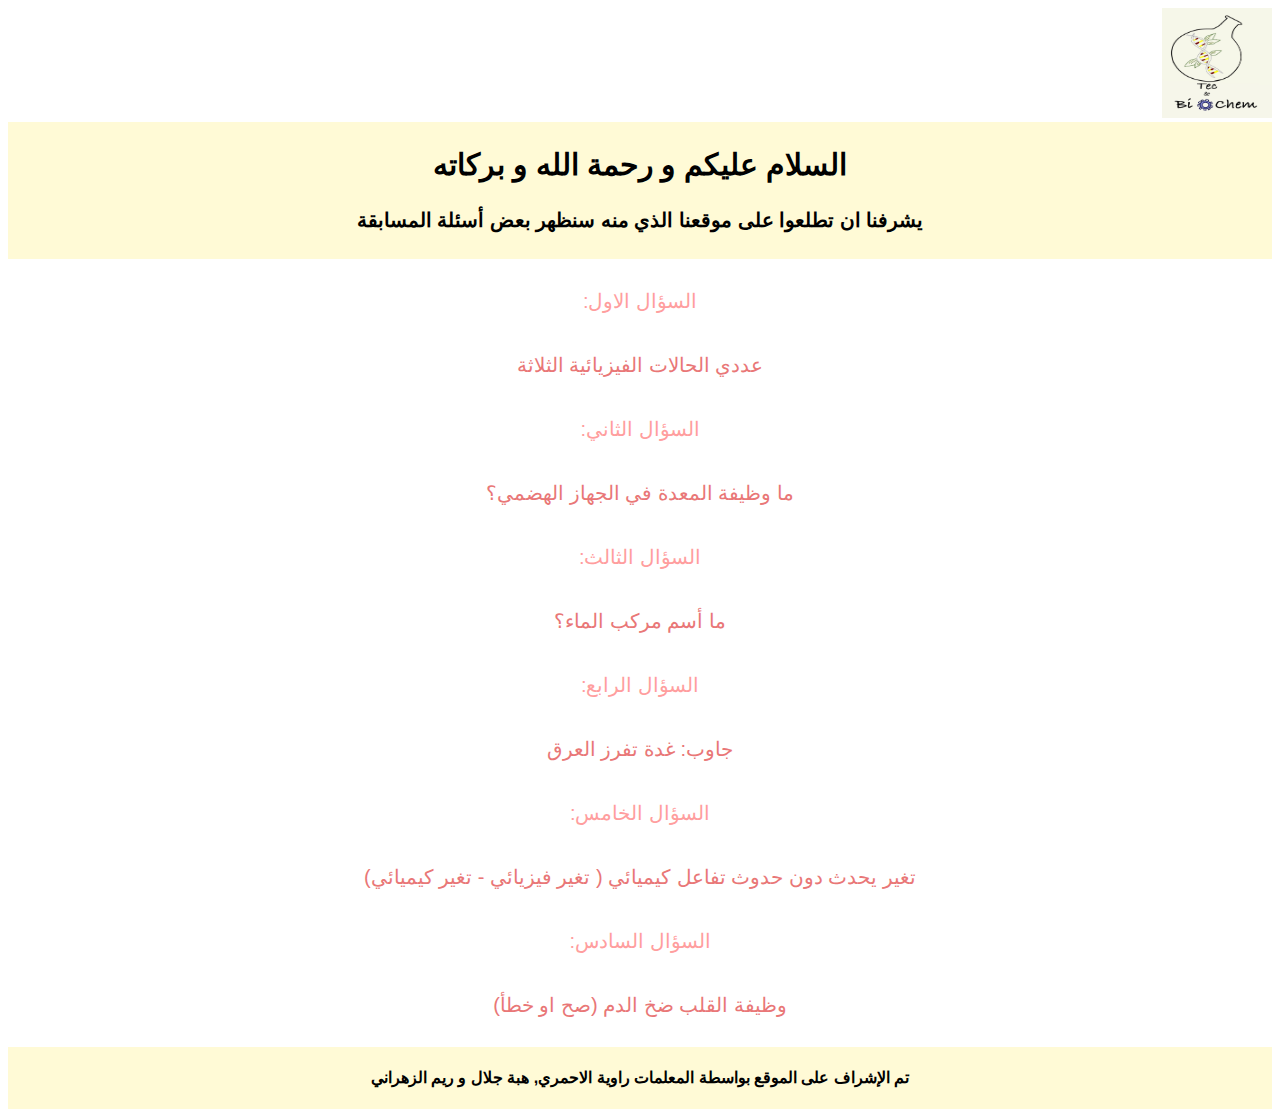
<file: index.html>
<!DOCTYPE html>
<html lang="ar" dir="rtl">
<head>
    <meta charset="UTF-8">
    <meta http-equiv="X-UA-Compatible" content="IE=edge">
    <meta name="viewport" content="width=device-width, initial-scale=1.0">
    <title>Document</title>
    <link rel="stylesheet" type="text/css" href="gh.css">
</head>
<body>

    

<div class=" header"> 
 <img src="pdf .jpg" width="110" height="110">
</div>

<div class="headline">
<h2> السلام عليكم و رحمة الله و بركاته</h2>
<h4> يشرفنا ان تطلعوا على موقعنا الذي منه سنظهر بعض أسئلة المسابقة</h4>

</div>

<div class=" main">

    <tr>

    <td> 
        <p style=" color:rgb(255, 158, 158)"> السؤال الاول:</p>
        <p id="q1" onclick="text1()" style="cursor:pointer;" > عددي الحالات الفيزيائية الثلاثة </p> 
        
    
    </td>

    <script> function text1() { window.alert("صلب, سائل , غاز");}</script>
</tr>

 
<tr>

<td> 
    <p style="color:rgb(255, 158, 158)"> السؤال الثاني:</p>
    <p id="q2" onclick="text2()" style="cursor:pointer;"> ما وظيفة المعدة في الجهاز الهضمي؟</p>
   
</td> 

<script>  function text2() {window.alert("هضم الطعام");}</script>
</tr>


<tr>

<td> 
    <p style="color:rgb(255, 158, 158)" >السؤال الثالث:</p>
     <p id="q3" onclick="text3()" style="cursor:pointer;">ما أسم مركب الماء؟ </p>
   
    </td>

<script> function text3() {window.alert("H2O");}</script>
</tr>


<tr>

<td>
    <p style="color:rgb(255, 158, 158)"> السؤال الرابع:</p>
     <p id="q4" onclick="text4()" style="cursor:pointer;">جاوب: غدة تفرز العرق</p>
    
    </td>

<script>  function text4() { window.alert ("الغدة العرقية");}</script>
</tr>


<tr>

<td>
    <p style="color:rgb(255, 158, 158)">السؤال الخامس:</p>
    <p id="q5" onclick="text5()" style="cursor: pointer;">تغير يحدث دون حدوث تفاعل كيميائي ( تغير فيزيائي - تغير كيميائي)  </p>
      
</td>

<script> function text5() {window.alert ("تغير فيزيائي");}</script>
</tr>


<tr>

    <td>
        <p style="color:rgb(255, 158, 158) ">السؤال السادس:</p>
         <p id="q6"  onclick="text6()" style="cursor:pointer;"> وظيفة القلب ضخ الدم  (صح او خطأ)</p>
       
        </td>
    <script> function text6() {window.alert ("صح");}</script>
</tr>


    

</div>

<div class="footer">

    <h4> تم الإشراف على الموقع بواسطة المعلمات راوية الاحمري, هبة جلال و ريم الزهراني</h4>
</div>
    
</body>
</html>
</file>
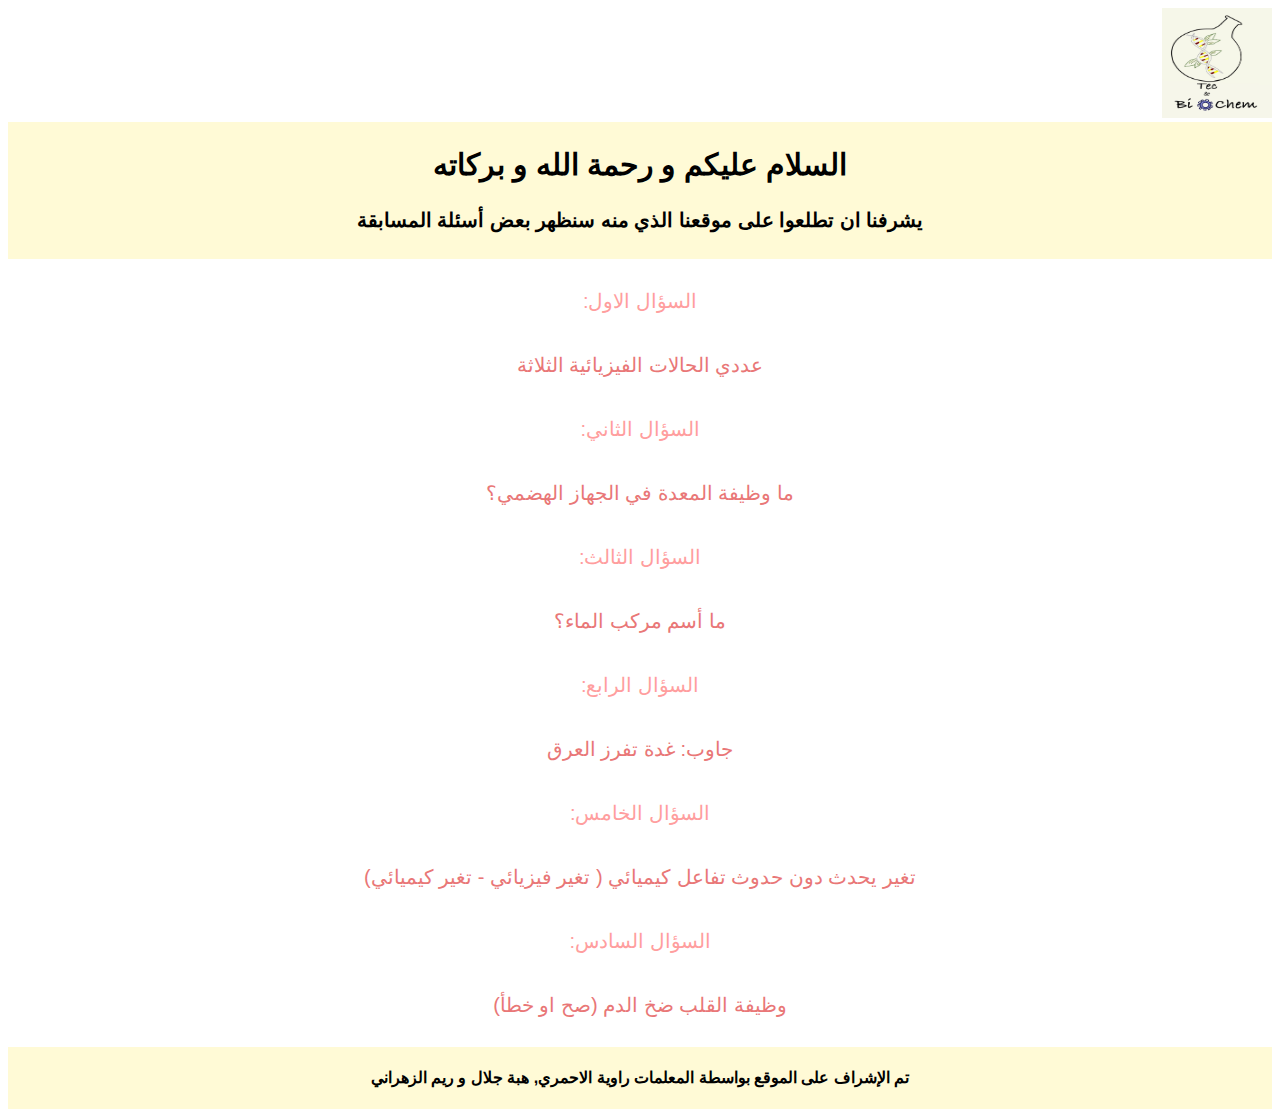
<file: gh.html>
<!DOCTYPE html>
<html lang="ar" dir="rtl">
<head>
    <meta charset="UTF-8">
    <meta http-equiv="X-UA-Compatible" content="IE=edge">
    <meta name="viewport" content="width=device-width, initial-scale=1.0">
    <title>Document</title>
    <link rel="stylesheet" type="text/css" href="gh.css">
</head>
<body>

    

<div class=" header"> 
 <img src="pdf .jpg" width="110" height="110">
</div>

<div class="headline">
<h2> السلام عليكم و رحمة الله و بركاته</h2>
<h4> يشرفنا ان تطلعوا على موقعنا الذي منه سنظهر بعض أسئلة المسابقة</h4>

</div>

<div class=" main">

    <tr>

    <td> 
        <p style=" color:rgb(255, 158, 158)"> السؤال الاول:</p>
        <p id="q1" onclick="text1()" style="cursor:pointer;" > عددي الحالات الفيزيائية الثلاثة </p> 
        
    
    </td>

    <script> function text1() { window.alert("صلب, سائل , غاز");}</script>
</tr>

 
<tr>

<td> 
    <p style="color:rgb(255, 158, 158)"> السؤال الثاني:</p>
    <p id="q2" onclick="text2()" style="cursor:pointer;"> ما وظيفة المعدة في الجهاز الهضمي؟</p>
   
</td> 

<script>  function text2() {window.alert("هضم الطعام");}</script>
</tr>


<tr>

<td> 
    <p style="color:rgb(255, 158, 158)" >السؤال الثالث:</p>
     <p id="q3" onclick="text3()" style="cursor:pointer;">ما أسم مركب الماء؟ </p>
   
    </td>

<script> function text3() {window.alert("H2O");}</script>
</tr>


<tr>

<td>
    <p style="color:rgb(255, 158, 158)"> السؤال الرابع:</p>
     <p id="q4" onclick="text4()" style="cursor:pointer;">جاوب: غدة تفرز العرق</p>
    
    </td>

<script>  function text4() { window.alert ("الغدة العرقية");}</script>
</tr>


<tr>

<td>
    <p style="color:rgb(255, 158, 158)">السؤال الخامس:</p>
    <p id="q5" onclick="text5()" style="cursor: pointer;">تغير يحدث دون حدوث تفاعل كيميائي ( تغير فيزيائي - تغير كيميائي)  </p>
      
</td>

<script> function text5() {window.alert ("تغير فيزيائي");}</script>
</tr>


<tr>

    <td>
        <p style="color:rgb(255, 158, 158) ">السؤال السادس:</p>
         <p id="q6"  onclick="text6()" style="cursor:pointer;"> وظيفة القلب ضخ الدم  (صح او خطأ)</p>
       
        </td>
    <script> function text6() {window.alert ("صح");}</script>
</tr>


    

</div>

<div class="footer">

    <h4> تم الإشراف على الموقع بواسطة المعلمات راوية الاحمري, هبة جلال و ريم الزهراني</h4>
</div>
    
</body>
</html>
</file>
<file: gh.css>
header{
background-color: white;
overflow: auto;

}

header img {

padding-right: 5px;

}

.headline
{   
    background-color:rgb(255, 250, 214);
    padding-right: 10;
    text-align: center;
    font-size: 20px;
    font-family:'Segoe UI', Tahoma, Verdana, sans-serif;
overflow: auto;
}


.main{

background-color:white ;
text-align: center;
overflow: auto;
}

.main p
{
padding-bottom: 10px;
padding-top: 10px;
font-size: 20px;
font-weight: 500;
font-family: 'Segoe UI', Tahoma, Verdana, sans-serif;
}

#q1 { color:rgb(233, 119, 119);}
#q2 {color:rgb(233, 119, 119);}
#q3 { color:rgb(233, 119, 119);}
#q4 {color:rgb(233, 119, 119) ;}
#q5 {color:rgb(233, 119, 119);}
#q6 {color:rgb(233, 119, 119);}




.footer
{
    background-color: rgb(255, 250, 214) ;
    font-family: 'Segoe UI', Tahoma, Geneva, Verdana, sans-serif;
text-align: center;
overflow: auto;
font-size: 16px;
}
</file>
